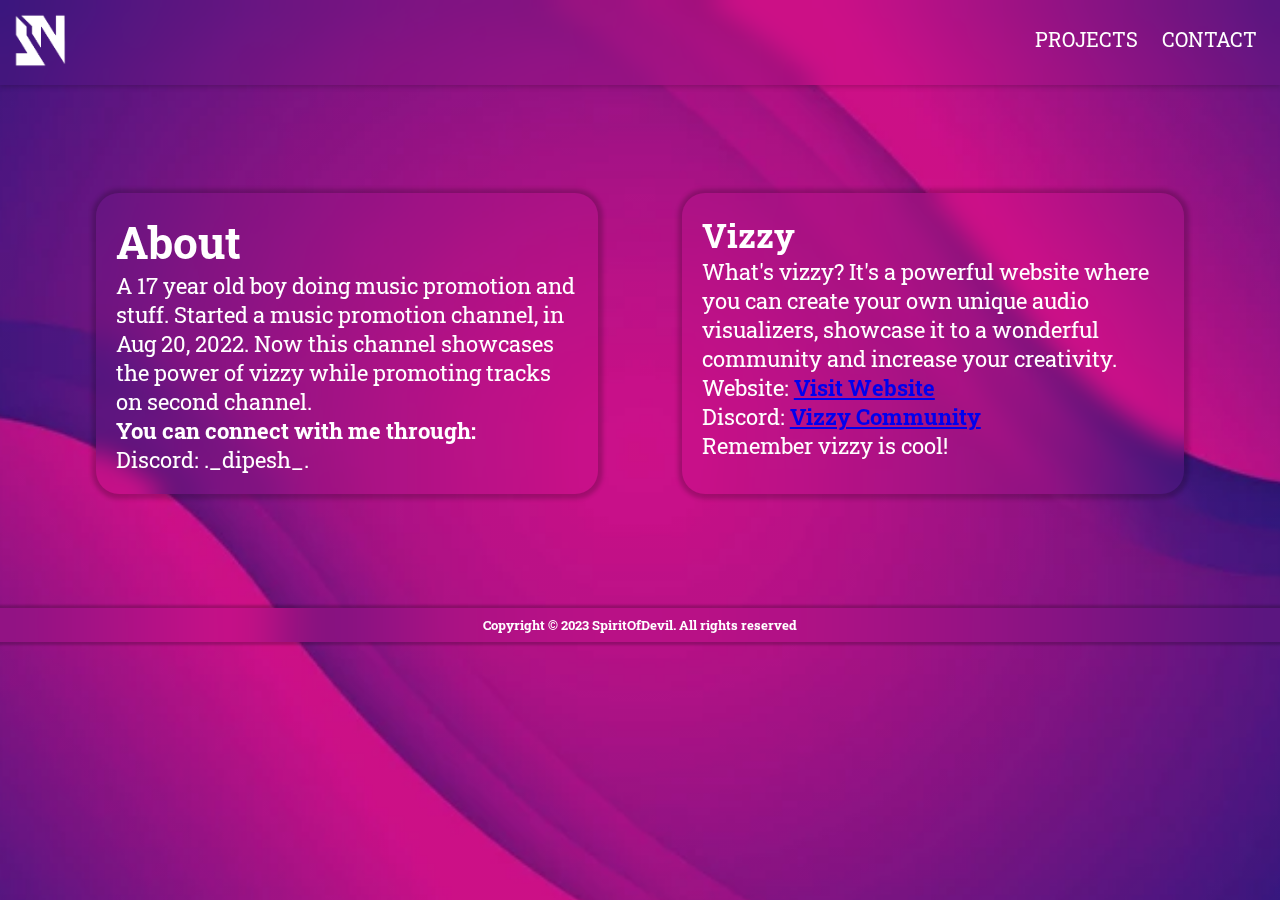
<file: index.html>
<!DOCTYPE html>
<html>

<head>
  <meta name="viewport" content="with=device-width, inital-scale=1.0">
  <title>About Creator</title>
  <link rel="icon" type="image/x-icon" href="Images/logo.png">
  <link rel="stylesheet" href="styles.css">
  <link rel="preconnect" href="https://fonts.googleapis.com">
  <link rel="preconnect" href="https://fonts.gstatic.com" crossorigin>
  <link href="https://fonts.googleapis.com/css2?family=Roboto+Slab:wght@300;500&display=swap" rel="stylesheet">
</head>
<body>
  <section class="header">
    <nav>
      <a href="index.html"><img src="Images/logo.png"</a>
       <div class="nav-links">
        <ul>
          <li><a href="">PROJECTS</a></li>
          <li><a href="Contact.html">CONTACT</a></li>
        </ul>
      </div>
    </nav>

<div class="row">
        <div class="introduction">
         <h1>About</h1>
          <p>A 17 year old boy doing music promotion and stuff. 
             Started a music promotion channel, in
            Aug 20, 2022. Now this channel showcases the power of 
            vizzy while promoting tracks on second channel.<br>
            <b>You can connect with me through:</b><br>
            Discord: ._dipesh_.</p>
  </div>
        <div class="introduction">
         <h2>Vizzy</h2>
          <p>What's vizzy?
            It's a powerful website where you can create your own unique audio visualizers,
            showcase it to a wonderful community and increase your creativity.<br>
            Website: <a href="https://vizzy.io" target="_blank"><b>Visit Website</b></a><br>
            Discord: <a href="https://discord.com/invite/vizzy-692843867812266075" target="_blank"><b>Vizzy Community</b></a><br>
            Remember vizzy is cool!</p>
       </div>
      </div>
     <section class="footer">
    <h3>Copyright © 2023 SpiritOfDevil. All rights reserved</h3>
   </section>
  </section>
 </body>
</html>
</file>
<file: styles.css>
*{
   margin: 0;
   padding: 0;
   font-family: 'Roboto Slab', serif;
}
.header{
   min-height: 100vh;
   width: 100%;
   background-image: linear-Gradient(rgba(0, 0, 0, 0.199),rgba(0, 0, 0, 0.199)),url(Images/Background.png);
   background-position: center;
   background-size: 210dvh;
   position: relative;  
}

/*-------------Nav Bar-----------*/

nav{
  display: flex;
  padding: 1% 1%;
  justify-content:space-between;
  align-items: center;
  background-size: 0%;
  backdrop-filter: blur(12px);
  box-shadow: 0 2px 5px 0 rgba(0,0,0,.2);
}
nav img{
  width: 55px;
}
.nav-links{
  flex: 1;
  text-align: right;
  padding-bottom: -10%;
}
.nav-links ul li{
  list-style: none;
  display: inline-block;
  padding: 10px 10px;
  position: initial;
  padding-top: 0;
}
.nav-links ul li a{
  color: #fff;
  text-decoration: none;
  font-size: 20px;
}
.nav-links ul li::after{
  content: '';
  position: sticky;
  width: 0%;
  height: 3px;
  background: #00f7ff;
  display: flex;
  margin-bottom: -10px;
  transition: .3s;
}
.nav-links ul li:hover::after{
  width: 100%;
}

/*-----------Box Introduction--------------*/

.row{
  padding: 1%;
  margin-top: 7.5%;
  display: flex;
  justify-content: space-evenly;
  color: #fff;
  font-size: 25px;
  position: 0px;
}
.introduction{
  font-size: 22px;
  flex-basis: 40%;
  background: #9900ff00;
  backdrop-filter: blur(12px);
  border-radius: 23px;
  margin-bottom: 5%;
  padding: 20px 20px;
  box-sizing: border-box;
  box-shadow: .5px .5px 4px 4px rgba(0,0,0,.2);
}

/*-----------Links Color----------*/

.style
a:link {
  color: green;
  background-color: transparent;
}

a:visited {
  color: #0299fd;
  background-color: transparent;
}

a:hover {
  color: #00f7ff;
  background-color: transparent;
}

a:active {
  color: yellow;
  background-color: transparent;
}

/*-----------Footer---------*/

.footer{
  padding: 9px;
  font-size: 11px;
  color: #fff;
  text-align: center;
  margin-top: 3%;
  backdrop-filter: blur(30px);
  box-shadow: 0px 0px 2px 3px rgba(0,0,0,.2);
}
</file>
